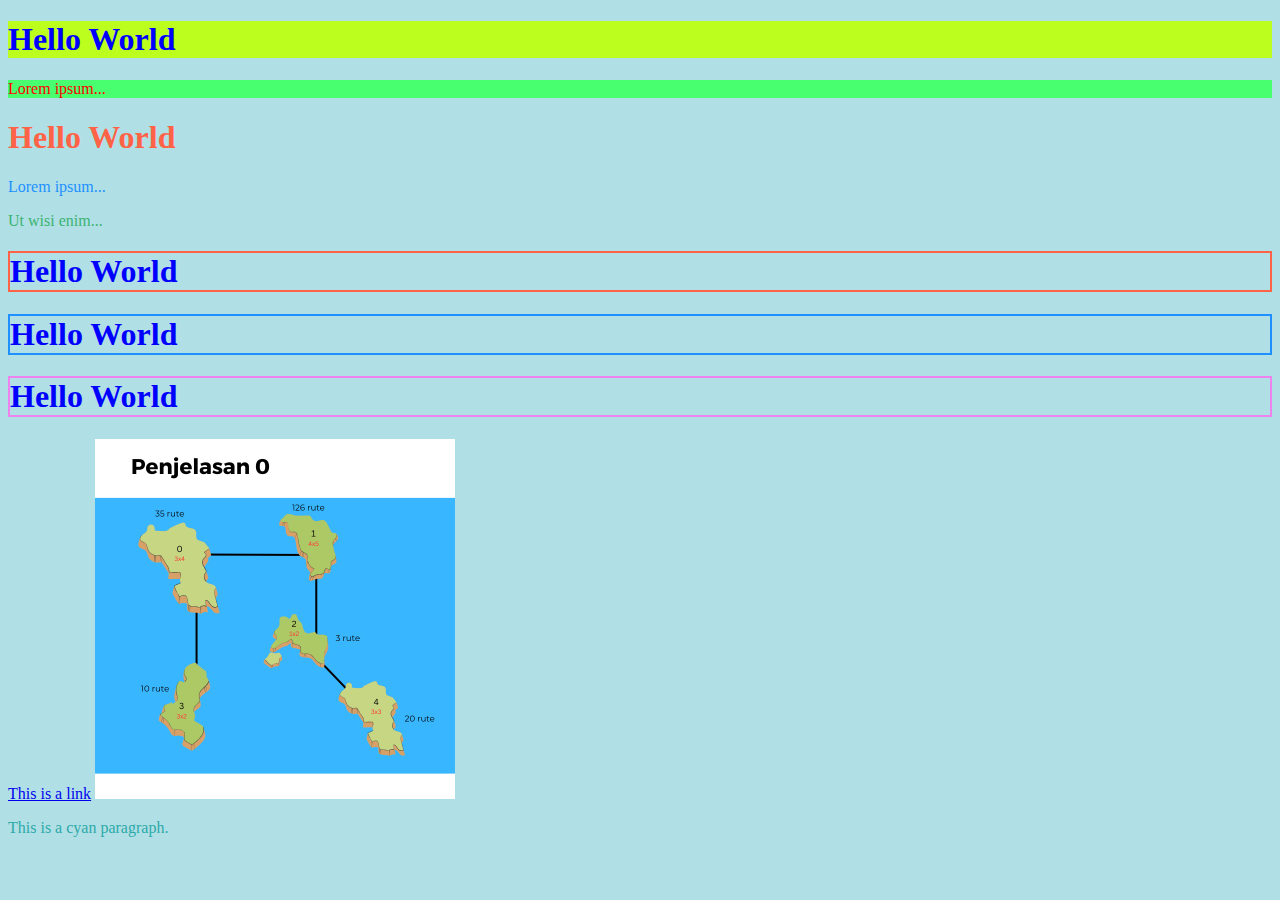
<file: index.html>
<!DOCTYPE html>
<html>
  <head>
    <title>HTML tutorial</title>
    <!--
    <style>
        body {background-color: powderblue;}
        h1   {color: blue;}
        p    {color: red;}
    </style>
    -->
    <link rel="stylesheet" href="styles.css">
  </head>
  <body>
    <!--
    <h1>This is a Heading</h1>
    <p title="I'm a tooltip">This is a paragraph.</p>
    -->
    <h1 style="background-color: rgb(188, 255, 30)">Hello World</h1>
    <p style="background-color: rgb(71, 255, 111)">Lorem ipsum...</p>

    <h1 style="color: Tomato">Hello World</h1>
    <p style="color: DodgerBlue">Lorem ipsum...</p>
    <p style="color: MediumSeaGreen">Ut wisi enim...</p>

    <h1 style="border: 2px solid Tomato">Hello World</h1>
    <h1 style="border: 2px solid DodgerBlue">Hello World</h1>
    <h1 style="border: 2px solid Violet">Hello World</h1>

    <a href="https://www.w3schools.com">This is a link</a>
    <img src="map.jpg" alt="W3Schools.com" width="360" height="360" />
    <p style="color: rgb(46, 169, 169)">This is a cyan paragraph.</p>
  </body>
</html>
</file>
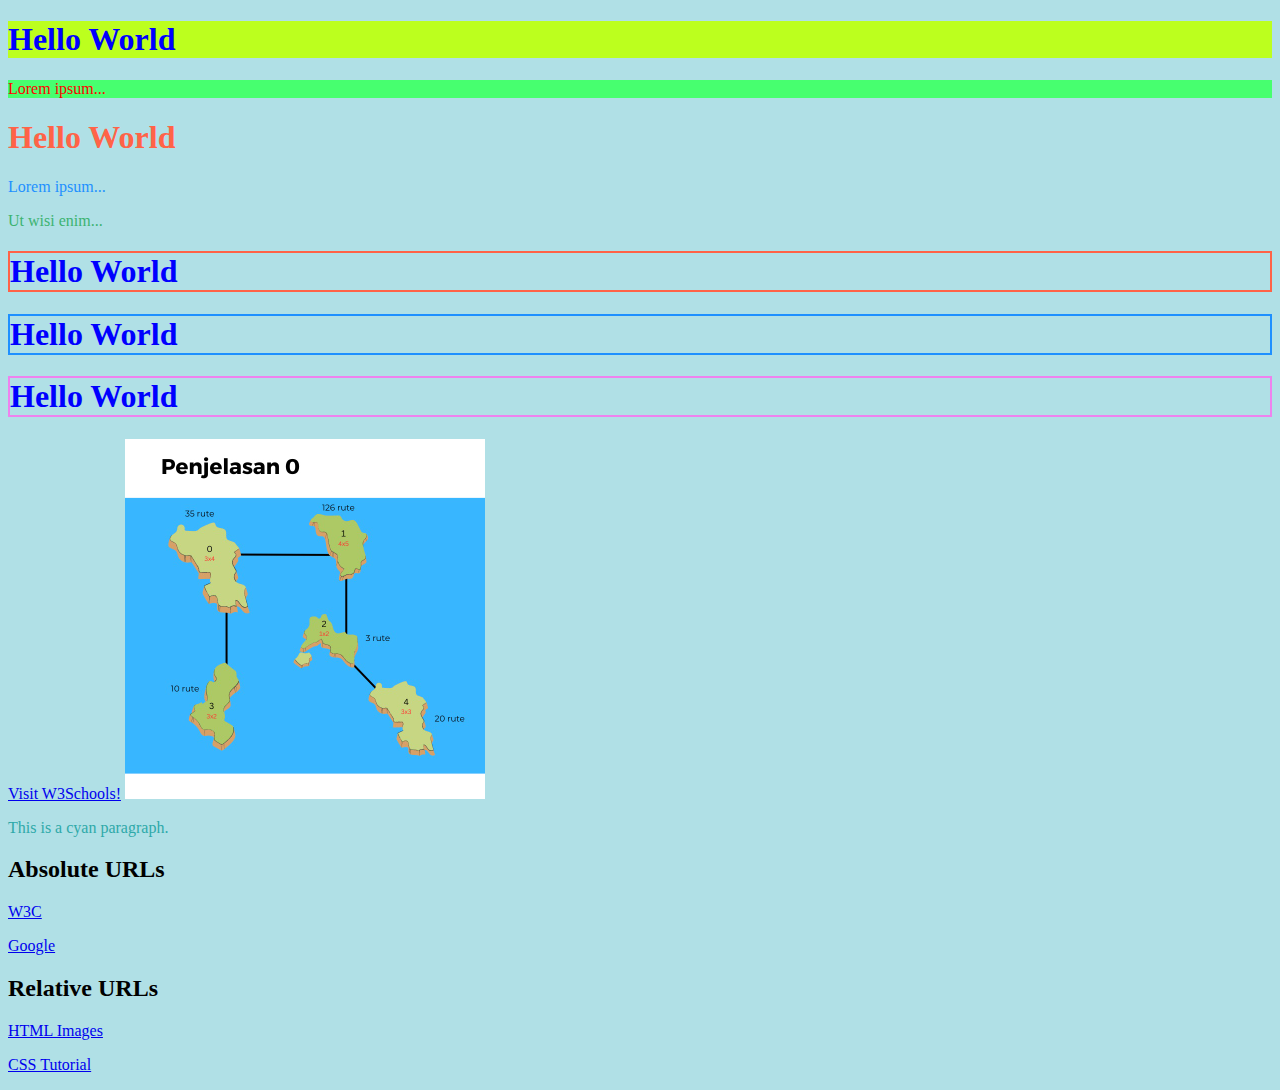
<file: 1/index.html>
<!DOCTYPE html>
<html>
  <head>
    <title>HTML tutorial</title>
    <!--
    <style>
        body {background-color: powderblue;}
        h1   {color: blue;}
        p    {color: red;}
    </style>
    -->
    <link rel="stylesheet" href="styles.css" />
  </head>
  <body>
    <!--
    <h1>This is a Heading</h1>
    <p title="I'm a tooltip">This is a paragraph.</p>
    -->
    <h1 style="background-color: rgb(188, 255, 30)">Hello World</h1>
    <p style="background-color: rgb(71, 255, 111)">Lorem ipsum...</p>

    <h1 style="color: Tomato">Hello World</h1>
    <p style="color: DodgerBlue">Lorem ipsum...</p>
    <p style="color: MediumSeaGreen">Ut wisi enim...</p>

    <h1 style="border: 2px solid Tomato">Hello World</h1>
    <h1 style="border: 2px solid DodgerBlue">Hello World</h1>
    <h1 style="border: 2px solid Violet">Hello World</h1>

    <a href="https://www.w3schools.com/" target="_blank">Visit W3Schools!</a>
    <img src="map.jpg" alt="W3Schools.com" width="360" height="360" />
    <p style="color: rgb(46, 169, 169)">This is a cyan paragraph.</p>

    <h2>Absolute URLs</h2>
    <p><a href="https://www.w3.org/">W3C</a></p>
    <p><a href="https://www.google.com/">Google</a></p>

    <h2>Relative URLs</h2>
    <p><a href="html_images.asp">HTML Images</a></p>
    <p><a href="/css/default.asp">CSS Tutorial</a></p>
  </body>
</html>
</file>
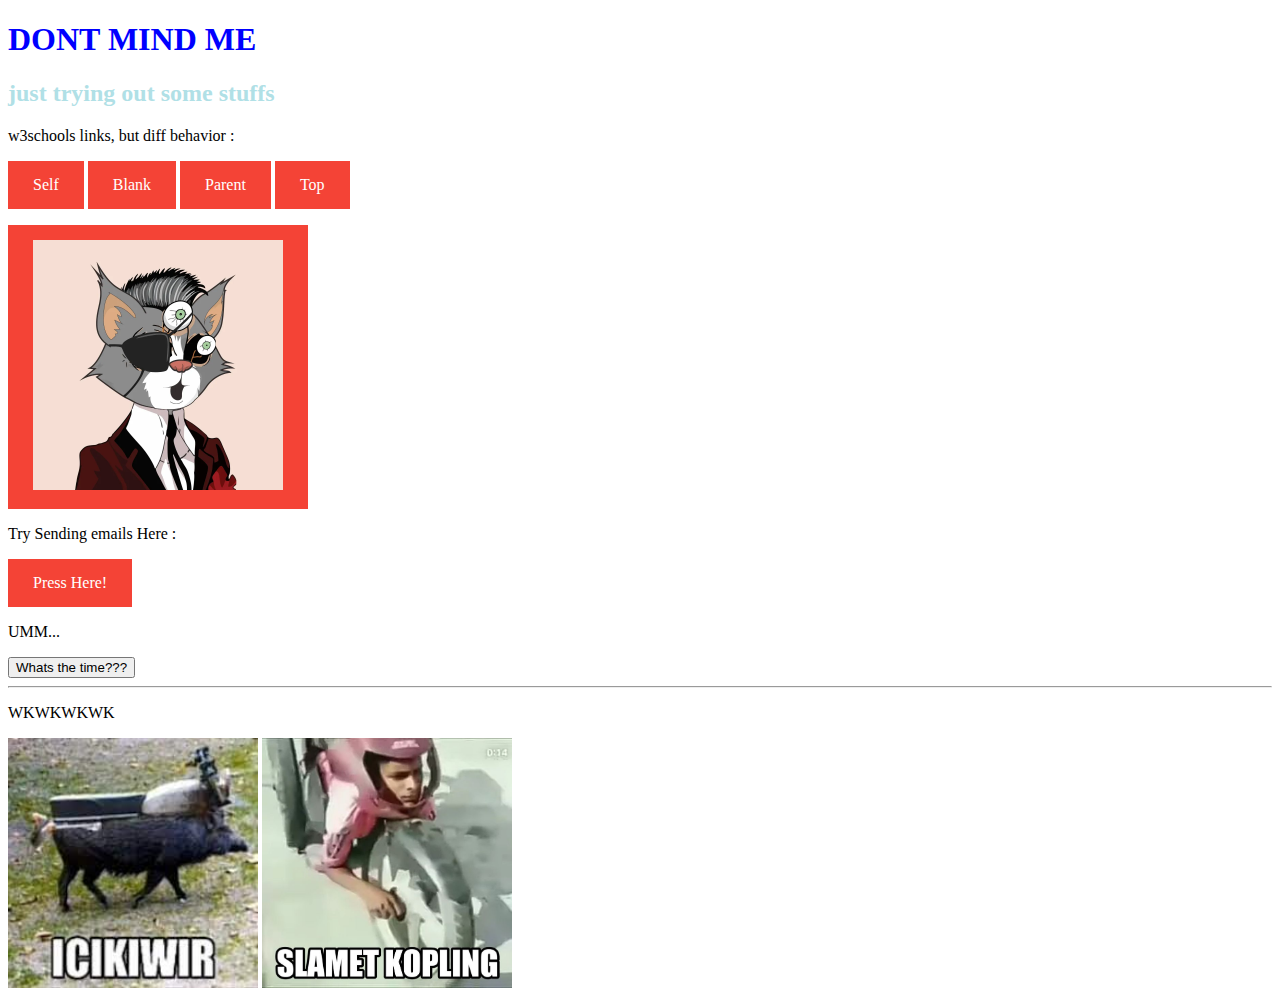
<file: 2/index.html>
<!DOCTYPE html>
<html>

<head>
    <title>HTML TUTORIAL 2</title>
    <link rel="stylesheet" href="styles.css" />
</head>

<body>
    <h1>DONT MIND ME</h1>
    <h2>just trying out some stuffs</h2>
    <p>w3schools links, but diff behavior :</p>
    <a href="https://www.w3schools.com/" target="_self">Self</a>
    <a href="https://www.w3schools.com/" target="_blank">Blank</a>
    <a href="https://www.w3schools.com/" target="_parent">Parent</a>
    <a href="https://www.w3schools.com/" target="_top">Top</a>
    <p></p>
    <a href="https://www.google.com">
    <img src="nft.webp" alt="HTML tutorial" style="width:250px;height:250px;">
    </a>
    <p>Try Sending emails Here :</p>
    <a href="mailto:mayonkmc@gmail.com">Press Here!</a>
    <p>UMM...</p>
    <button onclick="document.location='http://time.is'">Whats the time???</button>
    <hr>
    <p>WKWKWKWK</p>
    <img src="icikiwir.jpeg" alt="rongsok" style="width: 250px;height: 250px;">
    <img src="slamet.jpeg" alt="kocag" style="width: 250px;height: 250px;">
</body>

</html>
</file>
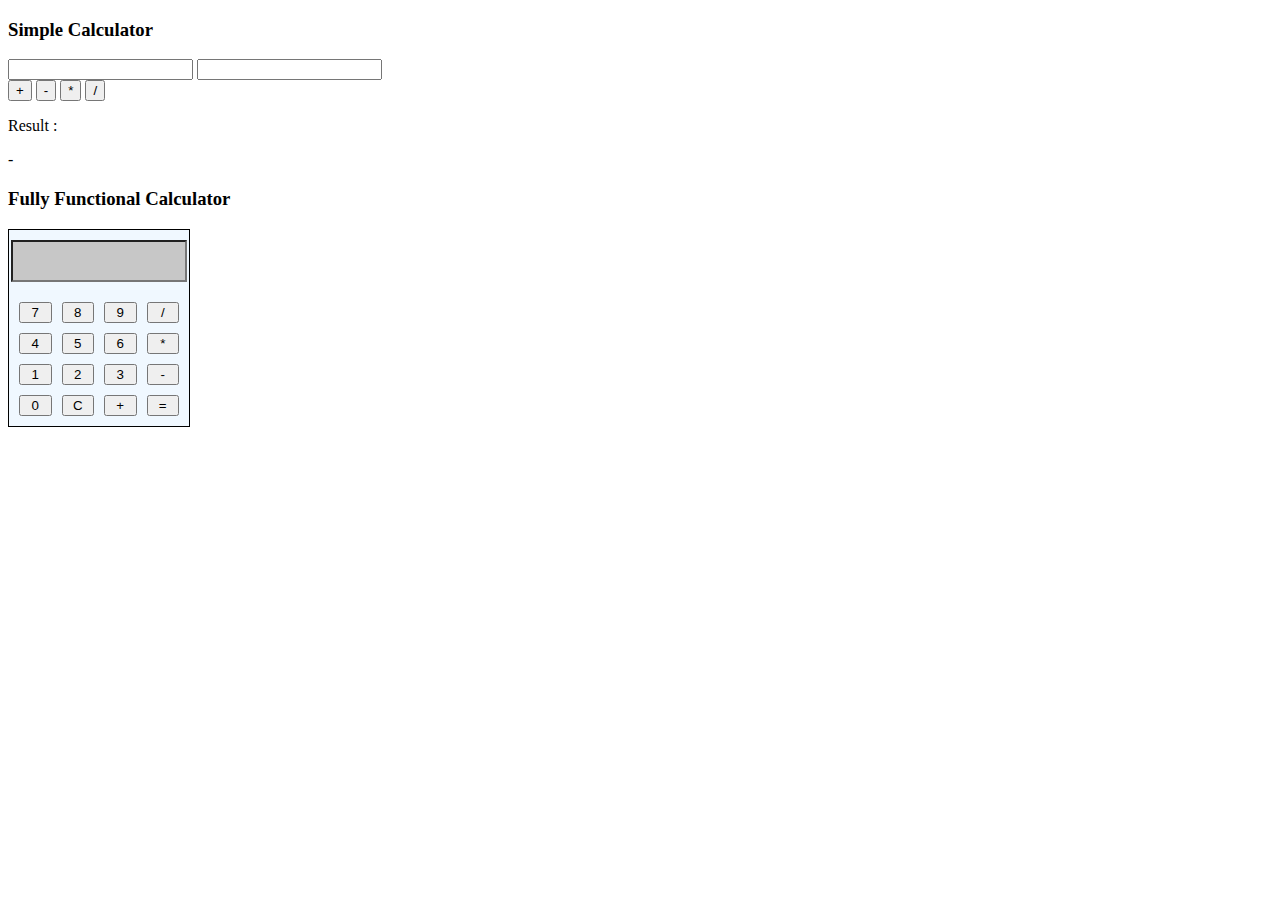
<file: tugas-2-pweb-h/calculator/index.html>
<!DOCTYPE html>
<html>

<head>
    <title>Simple Calculator</title>
    <script src="script.js"></script>
    <style>

        .container {
            border: 1px solid black;
            width: 180px;
            height: auto;
            text-align: center;
            position: absolute;
            background-color: aliceblue;
        }

        .resultbox {
            background-color: rgb(199, 199, 199);
            justify-content: left;
            color: black;
            font-size: medium;
            width: 50%;
            height: 30%;
            cursor: default;
            padding: 10px;
            padding-left: 40%;
            margin: auto;
            margin-bottom: 10px;
            margin-top: 10px;
        }

        .keys {
            display: grid;
            grid-template-columns: repeat(4, 1fr);
            grid-gap: 10px;
            padding: 10px;
            margin: auto;
        }
    </style>
</head>

<body>
    <h3>Simple Calculator</h3>
    <input type="text" id="num1"></input>
    <input type="text" id="num2"></input>
    <br>
    <input type="button" value="+" onclick="solveSum()">
    <input type="button" value="-" onclick="solveSub()">
    <input type="button" value="*" onclick="solveMul()">
    <input type="button" value="/" onclick="solveDiv()">
    <br>
    <p>Result :</p>
    <p id = 'resultbox'>-</p>


    <h3>Fully Functional Calculator</h2>
    <div class="container">
        <input type='text' id='screen' class="resultbox" style="text-align: right;">
        <div class="keys">
            <input type="button" value="7" id="number" onclick="display('7')"></input>
            <input type="button" value="8" id="number" onclick="display('8')"></input>
            <input type="button" value="9" id="number" onclick="display('9')"></input>
            <input type="button" value='/' id='operator' onclick="display('/')"></input>

            <input type="button" value="4" id="number" onclick="display('4')"></input>
            <input type="button" value="5" id="number" onclick="display('5')"></input>
            <input type="button" value="6" id="number" onclick="display('6')"></input>
            <input type="button" value='*' id='operator' onclick="display('*')"></input>

            <input type="button" value="1" id="number" onclick="display('1')"></input>
            <input type="button" value="2" id="number" onclick="display('2')"></input>
            <input type="button" value="3" id="number" onclick="display('3')"></input>
            <input type="button" value='-' id='operator' onclick="display('-')"></input>

            <input type="button" value="0" id="number" onclick="display('0')"></input>
            <input type="button" value="C" id="number" onclick="clrscr()"></input>
            <input type="button" value='+' id='operator' onclick="display('+')"></input>
            <input type="button" value="=" id="equal" onclick="solve()"></input>

        </div>
    </div>

</body>

</html>
</file>
<file: styles.css>
body {
    background-color: powderblue;
  }
  h1 {
    color: blue;
  }
  p {
    color: red;
  }
</file>
<file: 1/styles.css>
body {
    background-color: powderblue;
  }
  h1 {
    color: blue;
  }
  p {
    color: red;
  }
</file>
<file: 2/styles.css>
body {
  background-color: white;
}
h1 {
  color: blue;
}
h2 {
  color: powderblue;
}
p {
  color: black;
}
a:link, a:visited {
  background-color: #f44336;
  color: white;
  padding: 15px 25px;
  text-align: center;
  text-decoration: none;
  display: inline-block;
}

a:hover, a:active {
  background-color: red;
}
</file>
